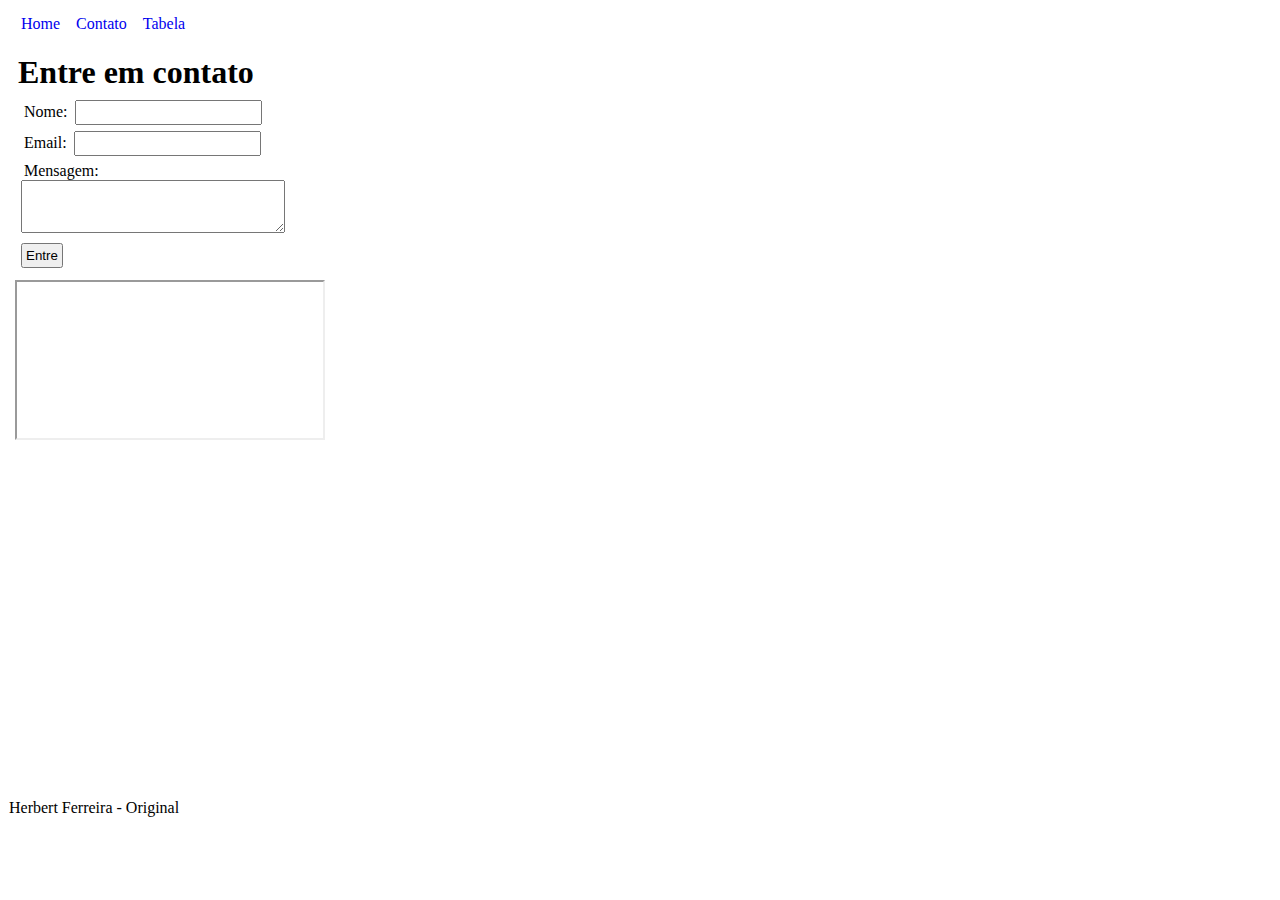
<file: contato.html>
<!--Exemplo de html-->
<!DOCTYPE html>
<!--função html lang= troca o idioma da aplicação-->
<html lang="pt-br">
<head>
    <meta charset="UTF-8">
    <meta http-equiv="X-UA-Compatible" content="IE=edge">
    <meta name="viewport" content="width=device-width, initial-scale=1.0">
    <!--title representa o titulo e oque vai representar minha pagina-->
    <title>Contato</title>
    <link rel="stylesheet" href="style.css">  
</head>
<!--dentro deste corpo body vai entrar tudo oque for colocar dentro da minha pagina -->
<body>
    <!--cabeçalho do site-->
    <header>
        <nav>
            <ul>
                <li>
                    <a  href="index.html">Home</a>
                </li>
                <li>
                    <a  href="contato.html" >Contato</a>
                </li>                    
                <li>
                    <a  href="tabela.html" >Tabela</a>
                </li>
            </ul>
  
        </nav>

    </header>
    <!-- /cabeçalho do site-->    

    <!--corpo do principal site-->
    <main>
        <section>
            <div>
                <h1>Entre em contato</h1>
                <form>
                    <p>
                        <label for="name">Nome:</label>
                        <input name="name" type="text" id="name">
                    </p>
                    <p>
                        <label for="email">Email:</label>
                        <input name = "email" type="email" id="email">
                    </p>
                    <p>
                        <label for="message">Mensagem:</label><br>
                        <textarea name ="message" id="message" cols="30" rows="3"></textarea>
                    </p>
                    <p>
                        <button id="send">Entre</button>
                    </p>
                </form>

            </div>
            <div>
                <iframe src="https://www.google.com/maps/embed?pb=!1m18!1m12!1m3!1d117560.30984671268!2d-43.31384643785036!3d-22.95907597380762!2m3!1f0!2f0!3f0!3m2!1i1024!2i768!4f13.1!3m3!1m2!1s0x9981d8ad73b6d3%3A0xf080348218997576!2sIbmec%20Centro!5e0!3m2!1spt-BR!2sbr!4v1667921834951!5m2!1spt-BR!2sbr"></iframe>                
            </div>
            <div>
                <iframe width="560" height="315" src="https://www.youtube.com/embed/nxG9pPFQMsg" title="YouTube video player" frameborder="0" allow="accelerometer; autoplay; clipboard-write; encrypted-media; gyroscope; picture-in-picture" allowfullscreen></iframe>
            </div>
            <div>

            </div>

        </section>
    </main>
    <!--corpo principal do site-->
    <!-- rodapé do site-->
    <hr>
    <footer>
        <p>

        </p>Herbert Ferreira - Original
    </footer>
    <!-- /rodapé do site-->

    
</body>

</html>
</file>
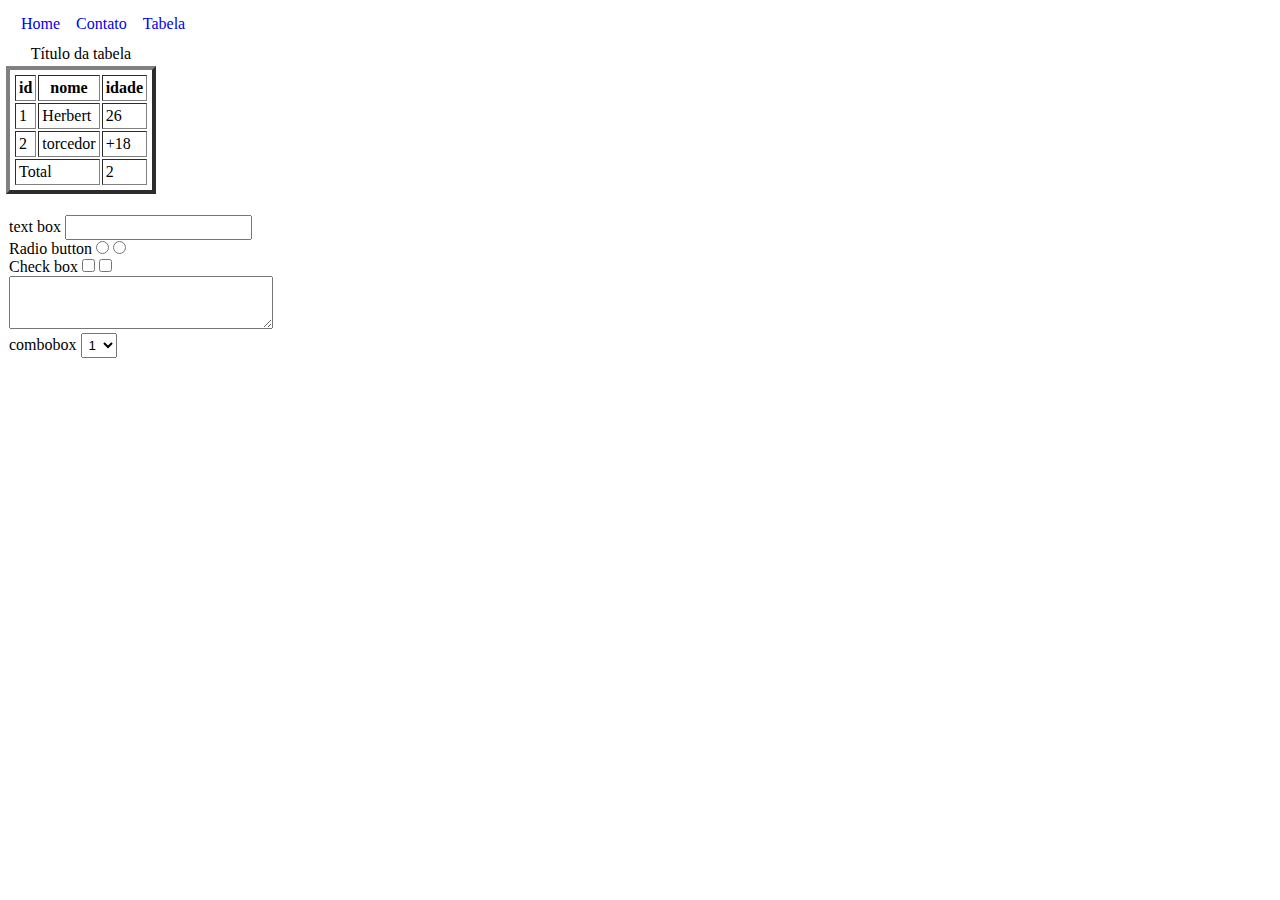
<file: tabela.html>
<!DOCTYPE html>
<html lang="pt-br">
<head>
    <meta charset="UTF-8">
    <meta http-equiv="X-UA-Compatible" content="IE=edge">
    <meta name="viewport" content="width=device-width, initial-scale=1.0">
    <title>Tabela</title>
    <link rel="stylesheet" href="style.css">  
</head>
<body>
    <header>
        <nav>
            <ul>
                <li>
                    <a href="index.html">Home</a>
                </li>
                <li>
                    <a  href="contato.html" >Contato</a>
                </li>                    
                <li> 
                    <a  href="tabela.html" >Tabela</a>
                </li>
            </ul>  
        </nav>
    </header>
    <table border="4">
        <caption>
            Título da tabela
        </caption>
        <thead>
            <th>id</th>
            <th>nome</th>
            <th>idade</th>
        </thead>
        <tbody>
            <tr>
                <td>1</td>
                <td>Herbert</td>
                <td>26</td>
            </tr>
            <tr>
                <td>2</td>
                <td>torcedor</td>
                <td>+18</td>
            </tr>
        </tbody>
        <tfoot>
            <tr>
                <td colspan="2">Total</td>
                <td>2</td>
            </tr>
        </tfoot>
    </table>
    <br>
    <form>

        text box <input type="text">
        <br>
        Radio button <input type="radio" name="radio">
        <input type="radio" nome="radio">
        <br>
        Check box <input type="checkbox" name="check">
        <input type="checkbox" nome="check">  
        <br>
        <Textarea cols="30" rows="3"></Textarea>  
        <br>
        combobox
        <select>
            <option>1</option>
            <option>2</option>
            <option>3</option>  
        </select> 
       </fieldset>
    <form>
</body>
</html>
</file>
<file: style.css>
/* css 
    * = Universal
    # = associar ou um id HTML
    .classe é um selutor muito utilizado
    */
    *{
        margin: 0px;
        padding: 3px;
    }
    #titulo{
        background-color: rgb(223, 216, 202);
        color: rgb(15, 10, 20);
        border: 1px solid rgb(9, 7, 7);
        border-style: solid;
        border-color: brown;
        padding: 10px;
        margin:10px
    }
    /*tamanho do texto aqui altera */
    .texto{
        font-size:medium ;

    }


    .texto:hover{
        background-color: #333;
    }
    .photo{
        width: 500px;

    }

    .social {
        width: 100px;
    }
    /*distancia dos textos */
    .mb-5{
        margin-bottom: 5px;
    }

   
    li {
    display: inline;
    }

    a {
    text-decoration: none;
    }
/*base do container*/
    .container {
        display: flex;
    }
    @media(max-width:500px){
        .container {
            flex-direction: column;
        }
    }
/*objeto do container*/
    .container > div {
        width: 300px;
    }
    .nav-button{
        margin: 10px;
        border: 1px solid red;
        padding: 20px;
    }
    .nav-button:hover{
        background-color:red;
        
    }

    hr{
        display:none;
    }
    /*css */
</file>
